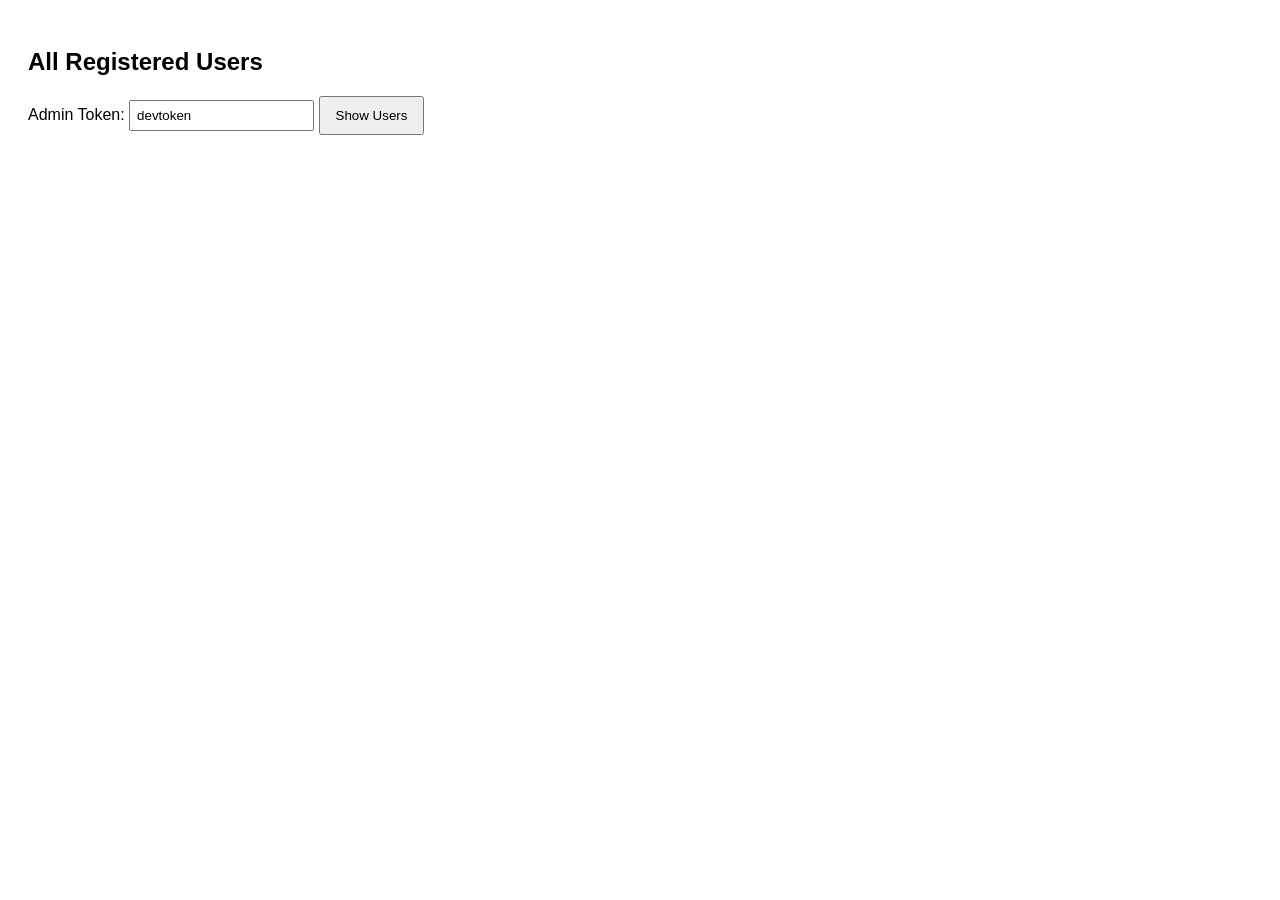
<file: see_user.html>
<!DOCTYPE html>
<html>
<head>
  <title>View Users</title>
  <style>
    body { font-family: Arial; padding: 20px; }
    table { border-collapse: collapse; width: 100%; margin-top: 15px; }
    th, td { border: 1px solid #ccc; padding: 8px; }
    th { background: #eee; }
    button { padding: 10px 15px; }
    #msg { color: red; font-weight: bold; }
  </style>
</head>
<body>

  <h2>All Registered Users</h2>

  <label>Admin Token:</label>
  <input id="token" value="devtoken" style="padding: 6px;">
  <button onclick="loadUsers()">Show Users</button>

  <p id="msg"></p>
  <div id="output"></div>

<script>
async function loadUsers() {
  const token = document.getElementById("token").value;
  const msg = document.getElementById("msg");
  const out = document.getElementById("output");

  msg.textContent = "Loading...";
  out.innerHTML = "";

  try {
    const res = await fetch("http://127.0.0.1:5000/users", {
      headers: { "X-Admin-Token": token }
    });

    const data = await res.json();

    if (!res.ok) {
      msg.textContent = data.error || "Access denied (wrong token)";
      return;
    }

    msg.textContent = "";

    let html = "<table><tr><th>ID</th><th>Email</th><th>Created</th></tr>";

    data.users.forEach(u => {
      html += `<tr>
        <td>${u.id}</td>
        <td>${u.email}</td>
        <td>${u.created_at}</td>
      </tr>`;
    });

    html += "</table>";
    out.innerHTML = html;

  } catch (err) {
    msg.textContent = "Error: " + err.message;
  }
}
</script>

</body>
</html>
</file>
